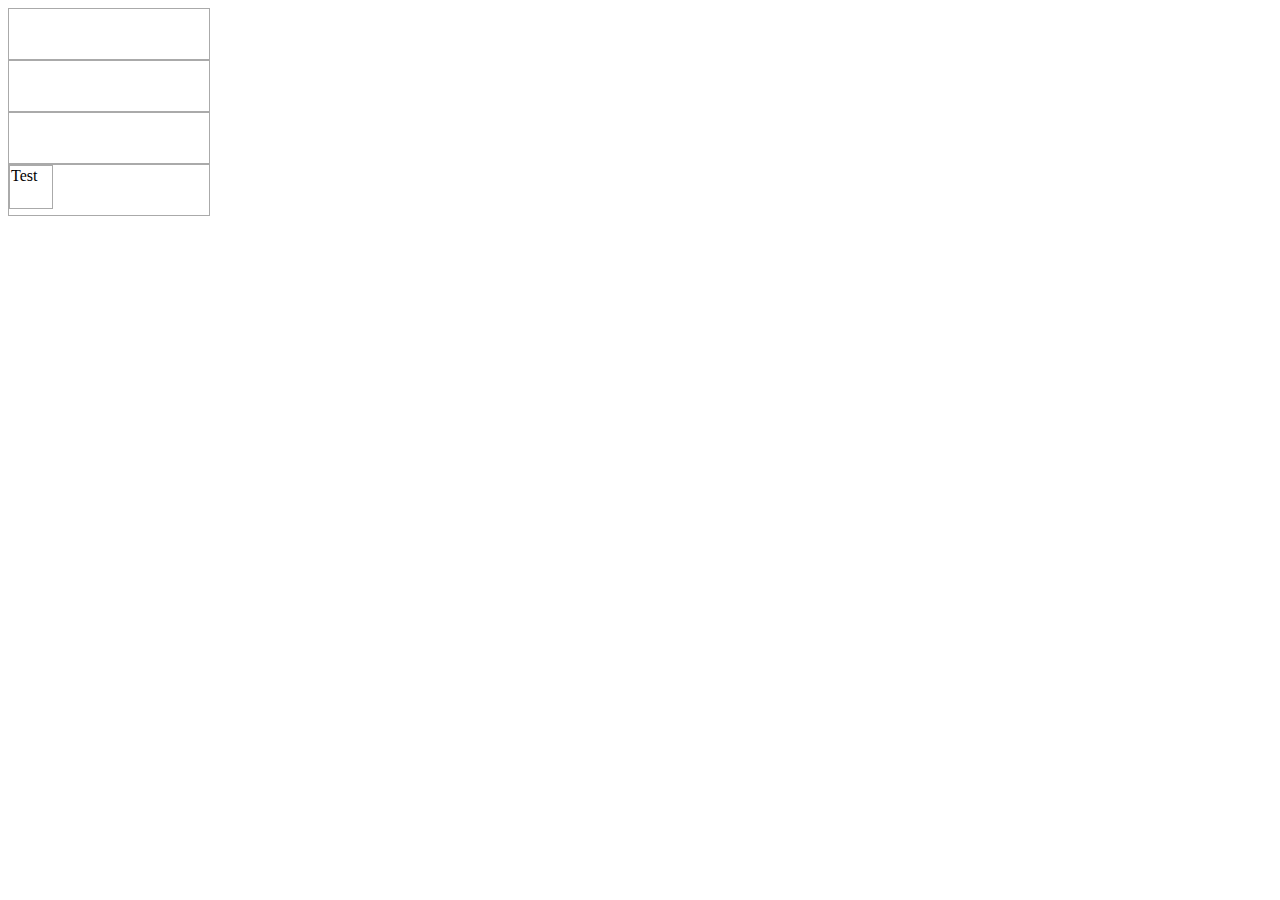
<file: source/PokemonGoBack/drag.html>
<!DOCTYPE HTML>
<html>

<head>
    <style>
        div {
            width: 200px;
            height: 50px;
            border: 1px solid #aaaaaa;
        }

        .card {
            width: 40px;
            height: 40px;
            padding: 1px;
            border: 1px solid #aaaaaa;
        }
    </style>
    <script>
        function dragstart_handler(ev) {
            ev.dataTransfer.setData("id", ev.target.id);
            ev.dataTransfer.setData("deckId",ev.target.attributes["data-deckId"].value);
            //ev.dataTransfer.setData("role",ev.target.attributes["data-role"].value);
            //ev.dataTransfer.setData("type",ev.target.attributes["data-type"].value);
        }

        function dragover_handler(ev) {
            ev.preventDefault();
            ev.dataTransfer.dropEffect = "move";
        }

        function drop_handler_card(ev) {
            ev.preventDefault();
            var data = ev.dataTransfer.getData("id");
            //alert(data);
            alert(ev.dataTransfer.getData("deckId"));
            ev.target.appendChild(document.getElementById(data));
            var ele = document.getElementById(data);
            //alert(ele.attributes["data-deckId"].value);
        }
    </script>
</head>

<body>
    <div id="divAi" ondrop="drop_handler_card(event)" ondragover="dragover_handler(event)"></div>
    <div id="divUser" ondrop="drop_handler_card(event)" ondragover="dragover_handler(event)"></div>
    <div id="divBench" ondrop="drop_handler_card(event)" ondragover="dragover_handler(event)"></div>
    <div id="divHand" ondrop="drop_handler_card(event)" ondragover="dragover_handler(event)">
        <div id="divCard" data-deckId = "2" class="card" draggable="true" ondragstart="dragstart_handler(event)" ondrop="drop_handler_card(event)" ondragover="dragover_handler(event)">
            Test
        </div>
    </div>
</body>

</html>
</file>
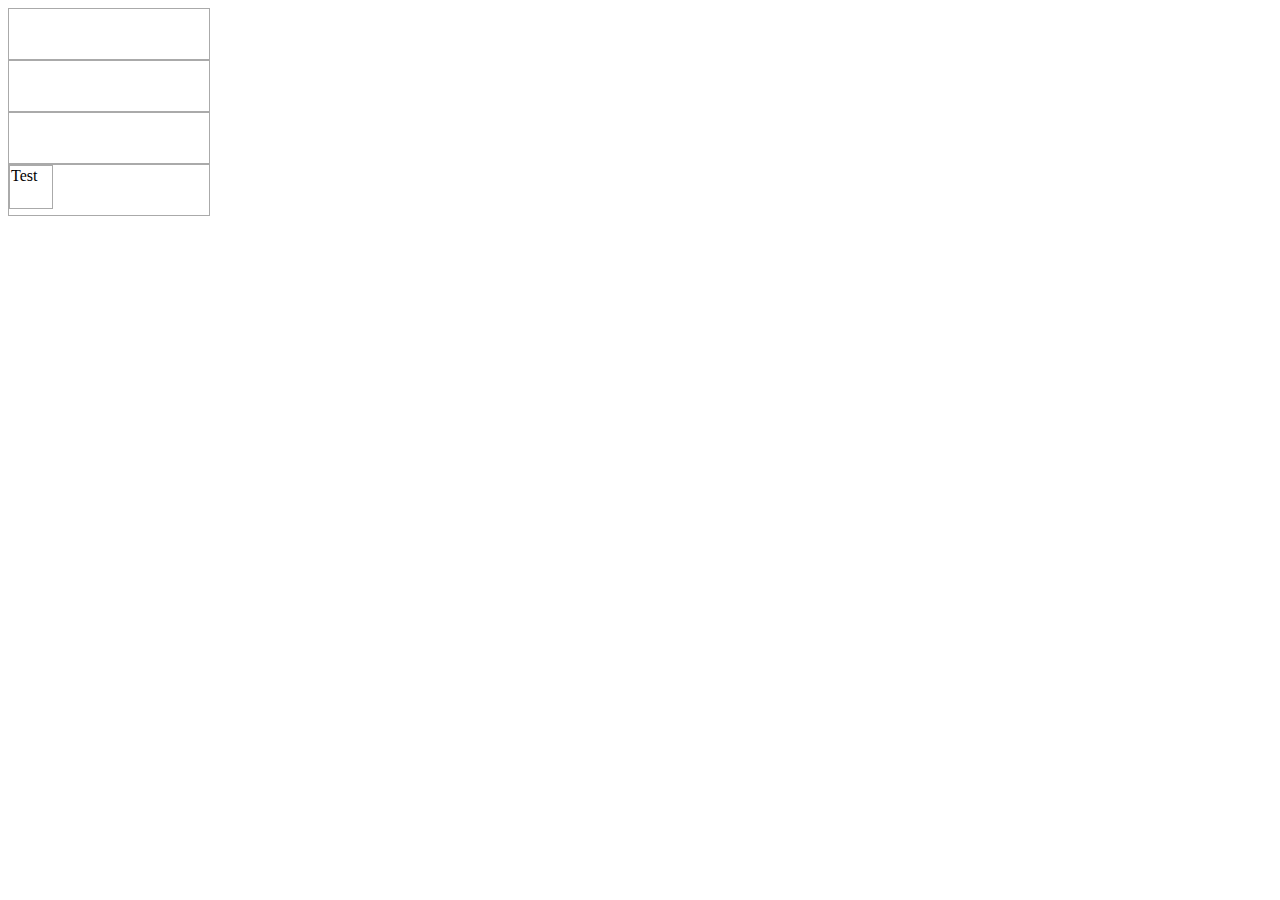
<file: source/PokemonGoBack/example.html>
<!DOCTYPE HTML>
<html>

<head>
    <style>
        div {
            width: 200px;
            height: 50px;
            border: 1px solid #aaaaaa;
        }

        .card {
            width: 40px;
            height: 40px;
            padding: 1px;
            border: 1px solid #aaaaaa;
        }
    </style>
    <script>
        function dragstart_handler(ev) {
            ev.dataTransfer.setData("id", ev.target.id);
            ev.dataTransfer.setData("deckId",ev.target.attributes["data-deckId"].value);
            //ev.dataTransfer.setData("role",ev.target.attributes["data-role"].value);
            //ev.dataTransfer.setData("type",ev.target.attributes["data-type"].value);
        }

        function dragover_handler(ev) {
            ev.preventDefault();
            ev.dataTransfer.dropEffect = "move";
        }

        function drop_handler_card(ev) {
            ev.preventDefault();
            var data = ev.dataTransfer.getData("id");
            //alert(data);
            alert(ev.dataTransfer.getData("deckId"));
            ev.target.appendChild(document.getElementById(data));
            var ele = document.getElementById(data);
            //alert(ele.attributes["data-deckId"].value);
        }
    </script>
</head>

<body>
    <div id="divAi" ondrop="drop_handler(event)" ondragover="dragover_handler(event)"></div>
    <div id="divUser" ondrop="drop_handler_card(event)" ondragover="dragover_handler(event)"></div>
    <div id="divBench" ondrop="drop_handler_card(event)" ondragover="dragover_handler(event)"></div>
    <div id="divHand" ondrop="drop_handler_card(event)" ondragover="dragover_handler(event)">
        <div id="divCard" data-deckId = "2" class="card" draggable="true" ondragstart="dragstart_handler(event)" ondrop="drop_handler_card(event)" ondragover="dragover_handler(event)">
            Test
        </div>
    </div>
</body>

</html>
</file>
